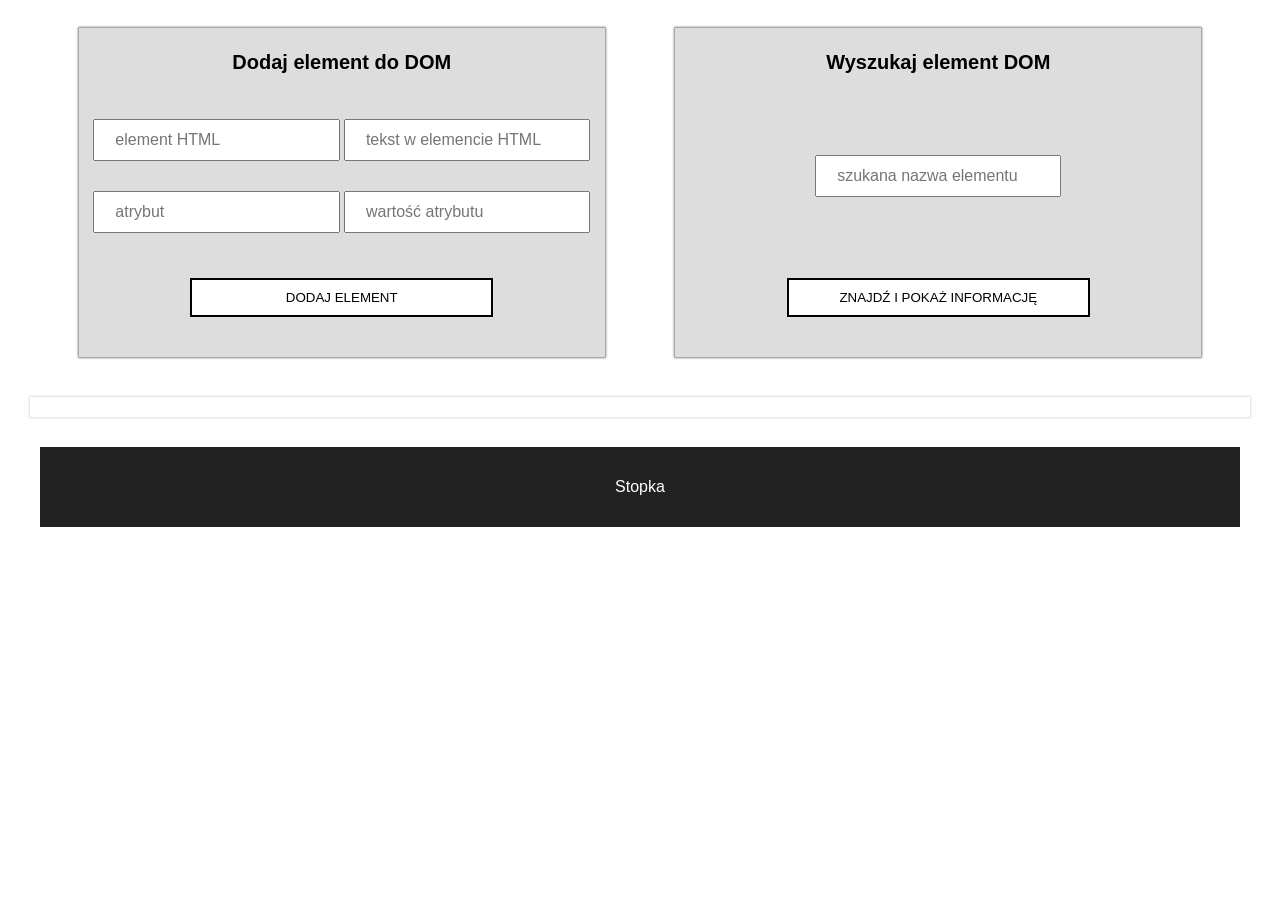
<file: 02_JS_Forms/index.html>
<!DOCTYPE html>
<html lang="pl">
<head>
    <meta charset="UTF-8">
    <meta name="viewport" content="width=device-width, initial-scale=1.0">
    <title>JS - Forms DOM</title>
    <link rel="stylesheet" href="style.css">
</head>
<body>  

    <div class="form-container">
        <form class="form form--add">
            <h1 class="form__title">Dodaj element do DOM</h1>
            <input name="node" type="text" class="form__input" placeholder="element HTML" required>
            <input name="txt" type="text" class="form__input" placeholder="tekst w elemencie HTML" >
            <input name="attr" type="text" class="form__input" placeholder="atrybut" >
            <input name="value" type="text" class="form__input" placeholder="wartość atrybutu" >
            <button class="form__button"> Dodaj element</button>
            
        </form>
        <form class="form form--search">
            <h1 class="form__title">Wyszukaj element DOM</h1>
            <input type="text" class="form__input" name="searching-element" placeholder="szukana nazwa elementu" required>
            <input type="submit" class="form__button" value="Znajdź i pokaż informację">
        </form>

    </div>
    <div class="result">

    </div>

    <div class="content"></div>

    <footer class="footer">
        Stopka
    </footer>
    

    <script src="main.js"></script>
</body>
</html>
</file>
<file: 02_JS_Forms/style.css>
body{
    font-family: sans-serif;
}

.form-container{
    display: flex;
    justify-content: space-evenly;
}
.form {
    display: flex;
    flex-wrap: wrap;
    justify-content: space-evenly;
    align-content: space-between;
    flex-basis: 40%;
    background-color: #ddd;
    box-shadow: 0 0 2px 1px gray;
    margin: 20px 0;
    padding: 10px;
}

.form__title{
    flex-basis: 100%;
    font-size: 20px;
    text-align: center;
    margin-bottom: 30px;
}
.form__input{
    padding: 10px 20px;
    font-size: 16px;
    flex-basis: 40%;
    margin: 15px 0;
}
.form__button{
    margin: 30px;
    padding: 10px 20px;
    border: 2px solid black;
    background-color: white;
    text-transform: uppercase;
    flex-basis: 60%;
    cursor: pointer;
}
.result, .content, .footer{
    max-width: 1200px;
    margin: 0 auto;
}
.content{
    box-shadow: 0 0 2px 1px #ddd;
    padding: 10px;
    margin: 20px auto 30px;
}
.footer{
    display: flex;
    justify-content: center;
    align-items: center;
    height: 80px;
    background-color: #222;
    color: #fff;
}
.result{
     display: grid;
     grid-template-columns: repeat(3, 1fr);
     gap: 30px;
}
.result__number-info{
    grid-column: 1/-1;
    text-align: center;
}
.result__element-description{
    border: 1px solid black;
    padding: 10px;
}
</file>
